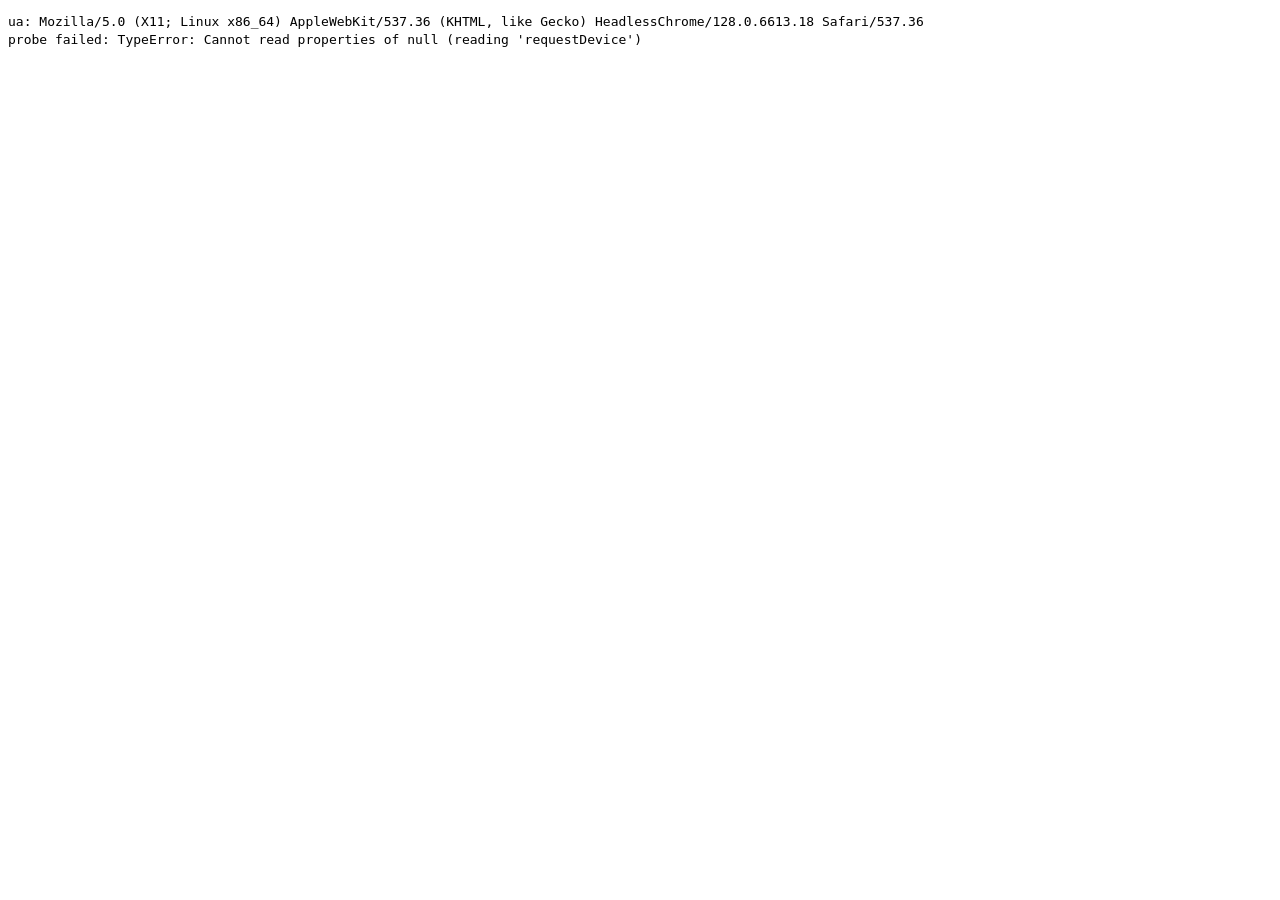
<file: tools/kernel_probe/index.html>
<!doctype html><meta charset="utf-8"><meta name="viewport" content="width=device-width">
<title>Kernel probe</title>
<!--
  Compiles each kernel of a model, one at a time, as the program would
  (kernels/program.h's compose), and lists pass or fail with the browser's
  own messages: what the page cannot say, which kernel a browser's shader
  compiler refuses. Development only; never deployed.

  charlotte_dump_kernels <model.gguf> > tools/kernel_probe/<name>.json
  then serve tools/kernel_probe/ over http(s) and open ?model=<name>.
  Method and findings: docs/research/2026-10-09-webkit-shader-compiler.md.
-->
<pre id="out" style="font:13px/1.35 monospace;white-space:pre-wrap"></pre>
<script type="module">
const out = document.getElementById('out');
const log = (line) => { out.textContent += line + '\n'; };
const model = new URLSearchParams(location.search).get('model') ?? 'qwen3';
log(`ua: ${navigator.userAgent}`);
try {
  const adapter = await navigator.gpu.requestAdapter();
  const device = await adapter.requestDevice();   // spec defaults, as the harness asks
  device.addEventListener('uncapturederror', (e) => log(`uncaptured: ${e.error.message}`));
  const kernels = await (await fetch(`./${model}.json`, { cache: 'no-store' })).json();
  log(`${model}: ${kernels.length} kernels`);
  let failed = 0;
  const results = [];
  for (const [i, k] of kernels.entries()) {
    const label = `${i} ${k.name ?? k.entryPoint} ${k.name ? "" : JSON.stringify(k.constants)}`;
    device.pushErrorScope('validation');
    const module = device.createShaderModule({ code: k.source });
    const info = await module.getCompilationInfo();
    const compileMessages = info.messages.map((m) => `${m.type} ${m.lineNum}:${m.linePos} ${m.message}`);
    const moduleError = await device.popErrorScope();
    let pipelineError = null;
    try {
      await device.createComputePipelineAsync({ layout: 'auto', compute: { module, entryPoint: k.entryPoint, constants: k.constants } });
    } catch (e) {
      pipelineError = `${e.name}: ${e.message}`;
    }
    const ok = !moduleError && !pipelineError && !compileMessages.some((m) => m.startsWith('error'));
    if (!ok) failed += 1;
    results.push({ i, ok, label, compileMessages, moduleError: moduleError?.message ?? null, pipelineError });
    log(`${ok ? 'PASS' : 'FAIL'} ${label}`);
    for (const m of compileMessages) log(`    compile: ${m}`);
    if (moduleError) log(`    module: ${moduleError.message}`);
    if (pipelineError) log(`    pipeline: ${pipelineError}`);
  }
  log(`done: ${kernels.length - failed} pass, ${failed} fail`);
  globalThis.probeResults = results;
} catch (e) {
  log(`probe failed: ${e.name}: ${e.message}`);
}
</script>
</file>
